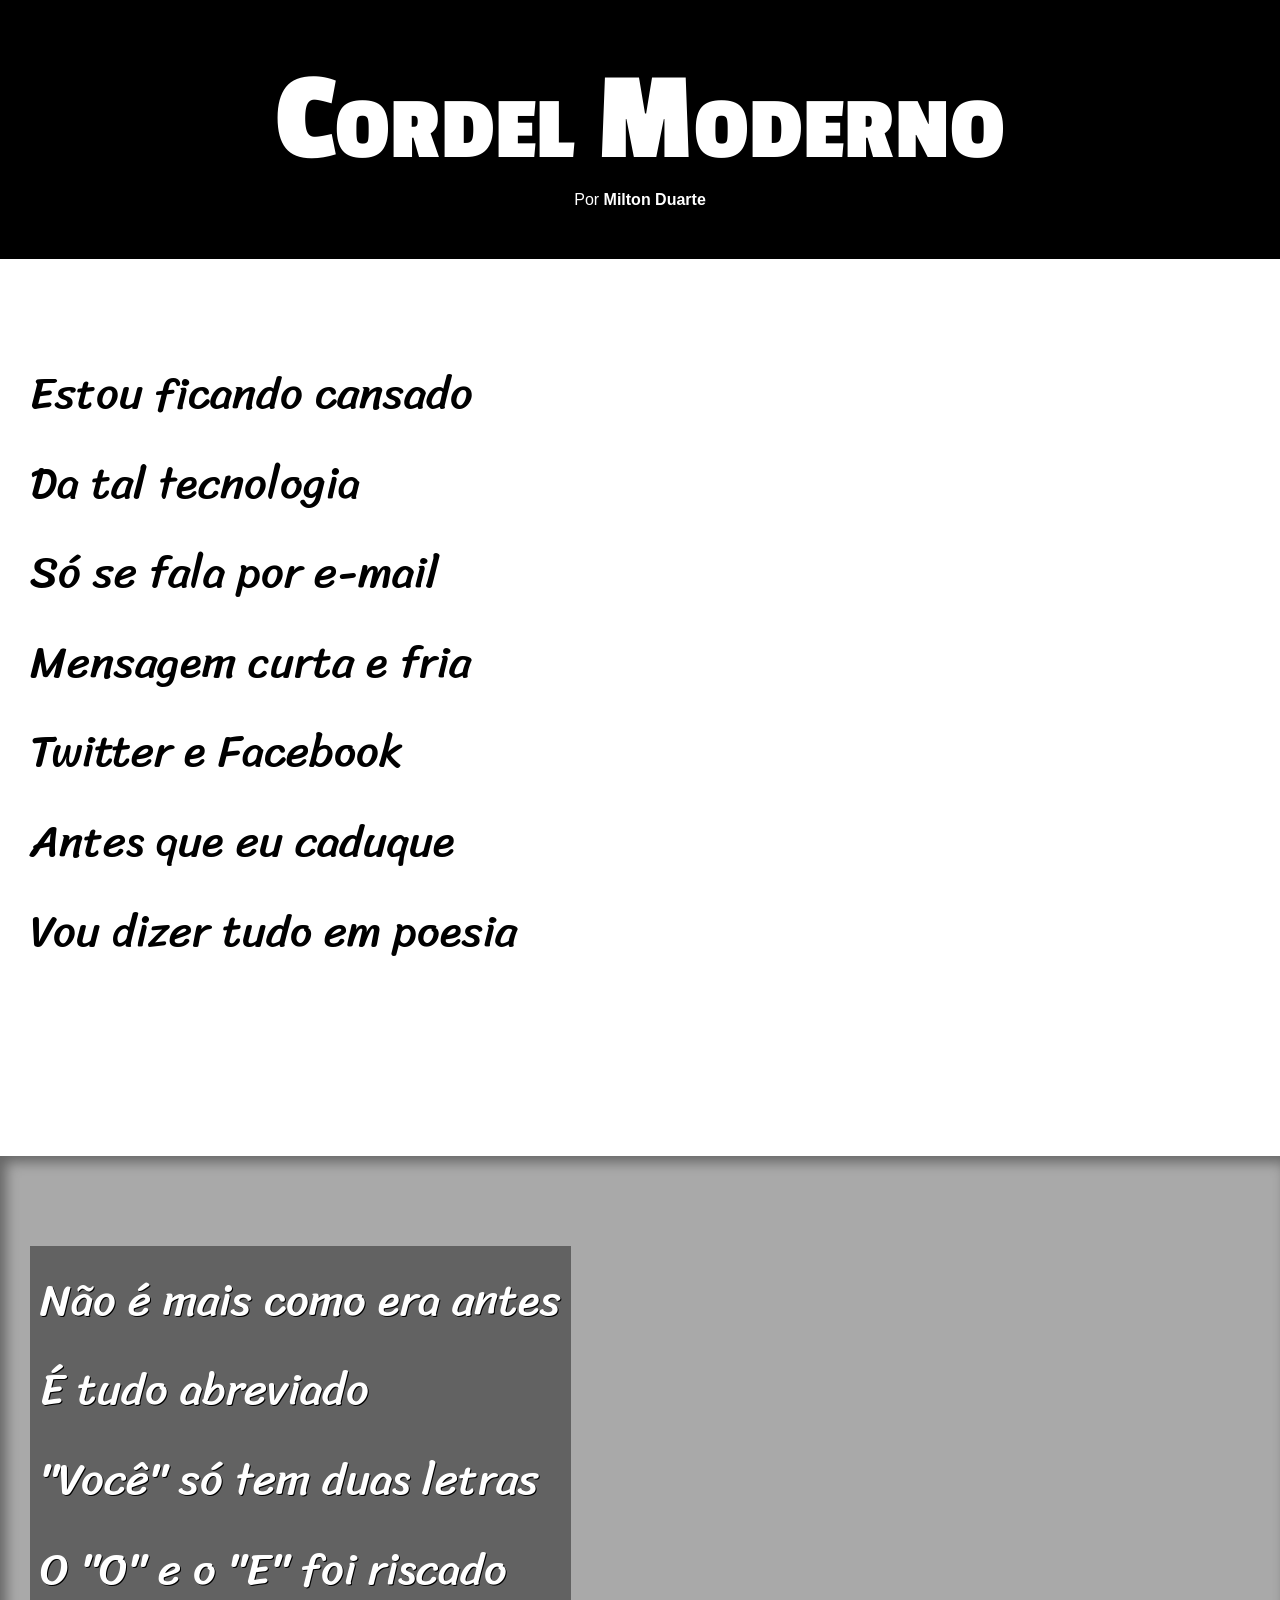
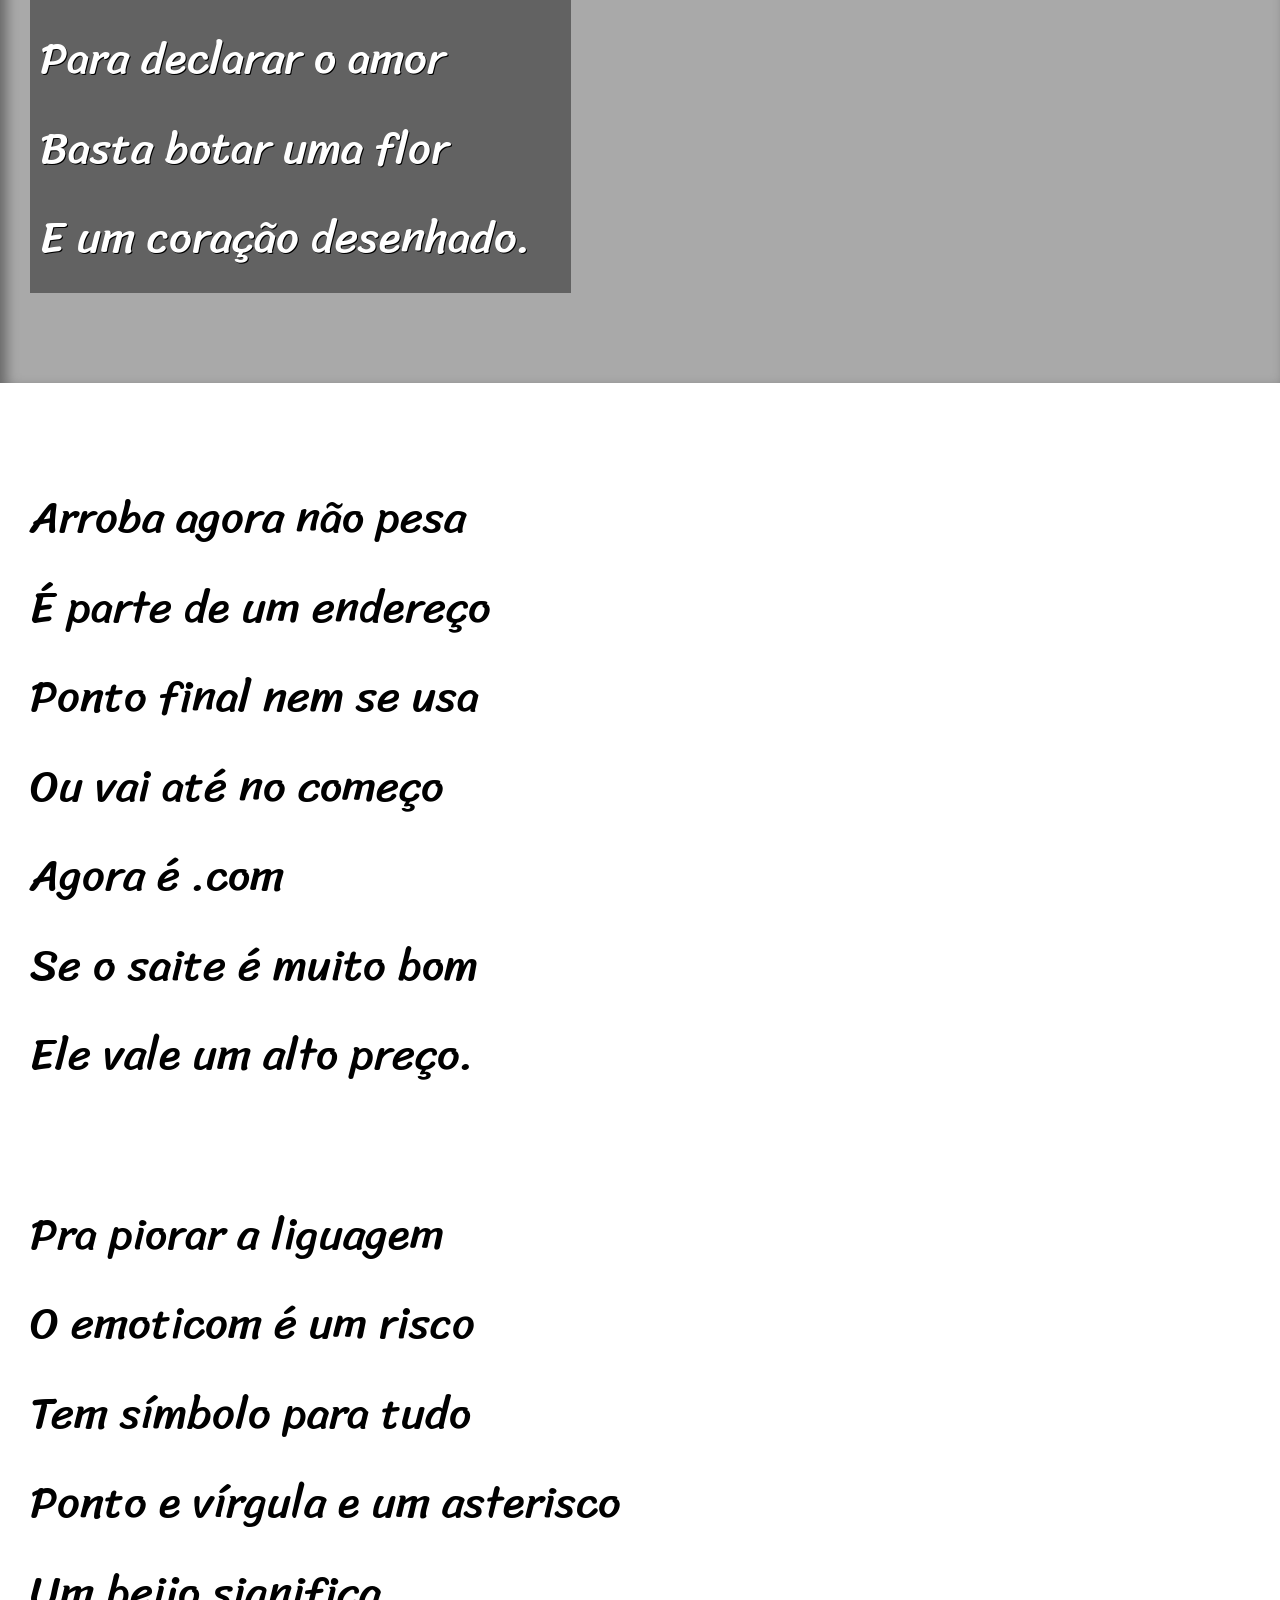
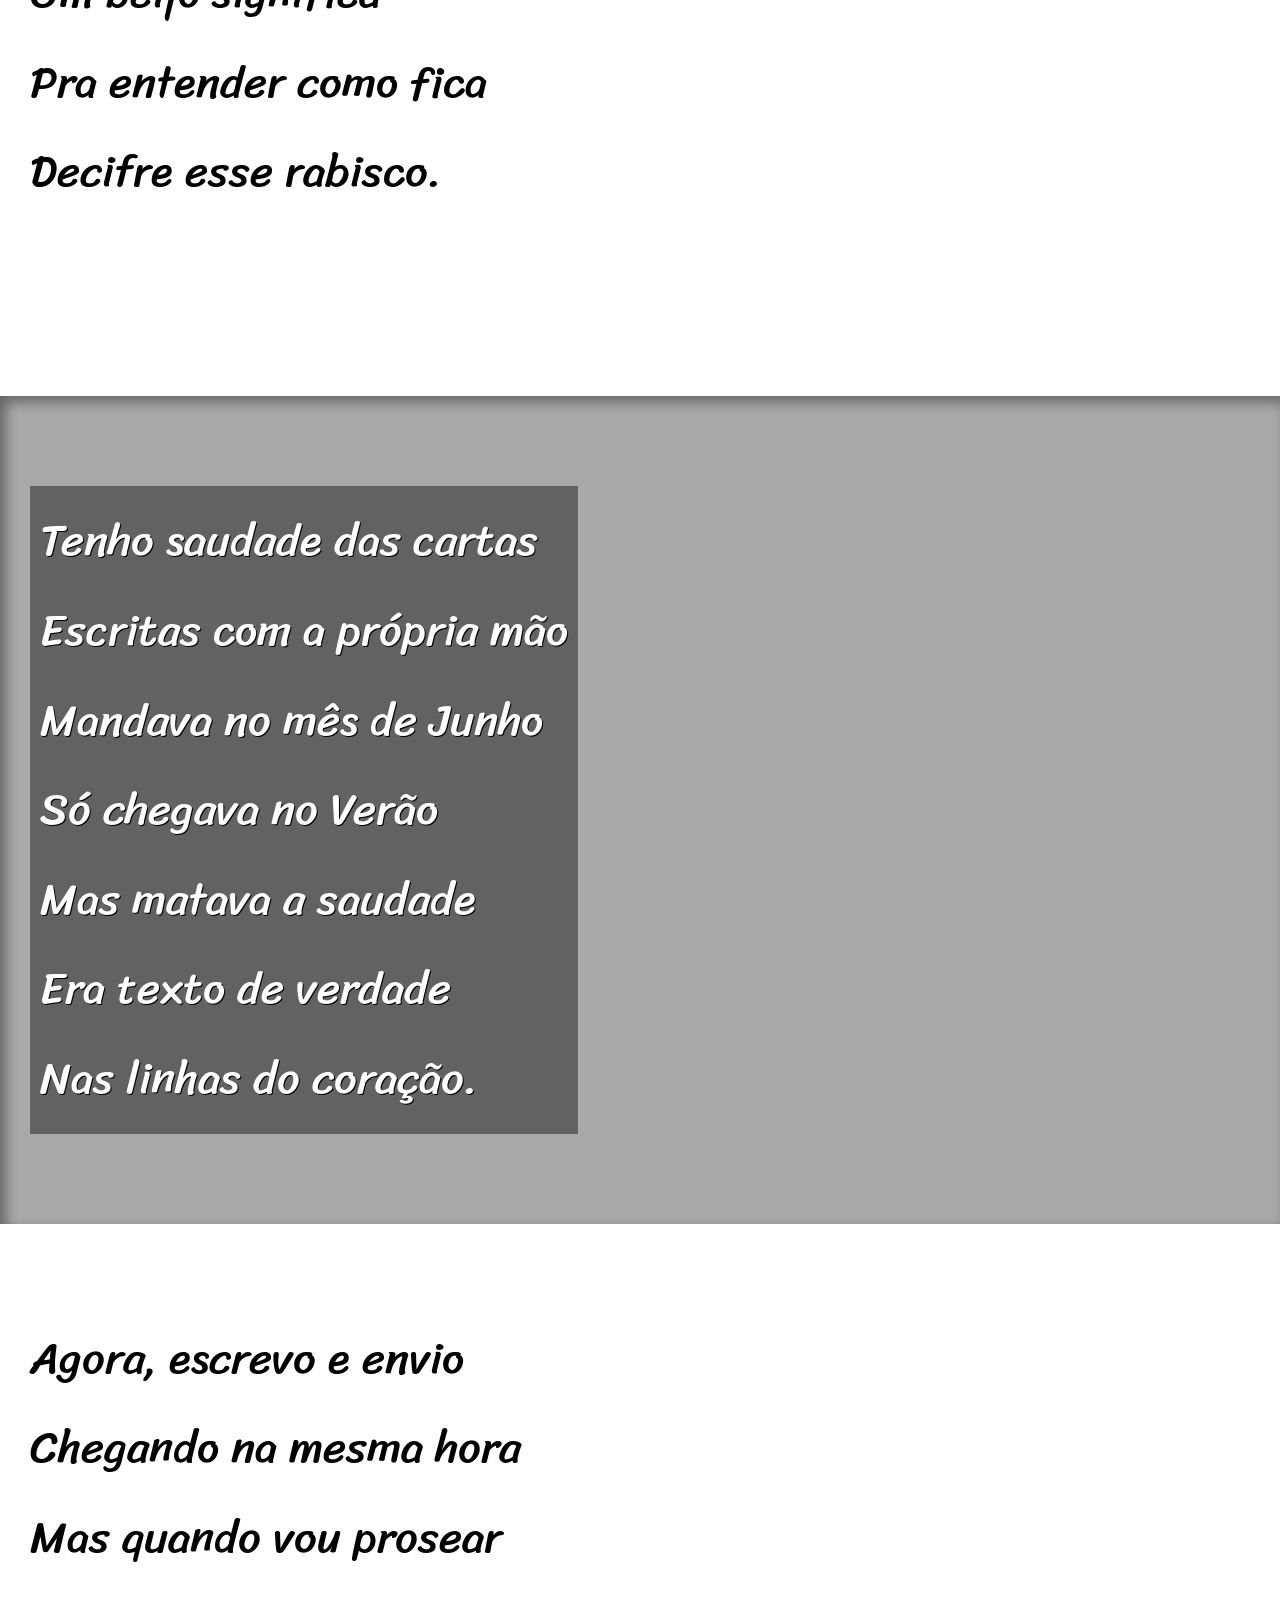
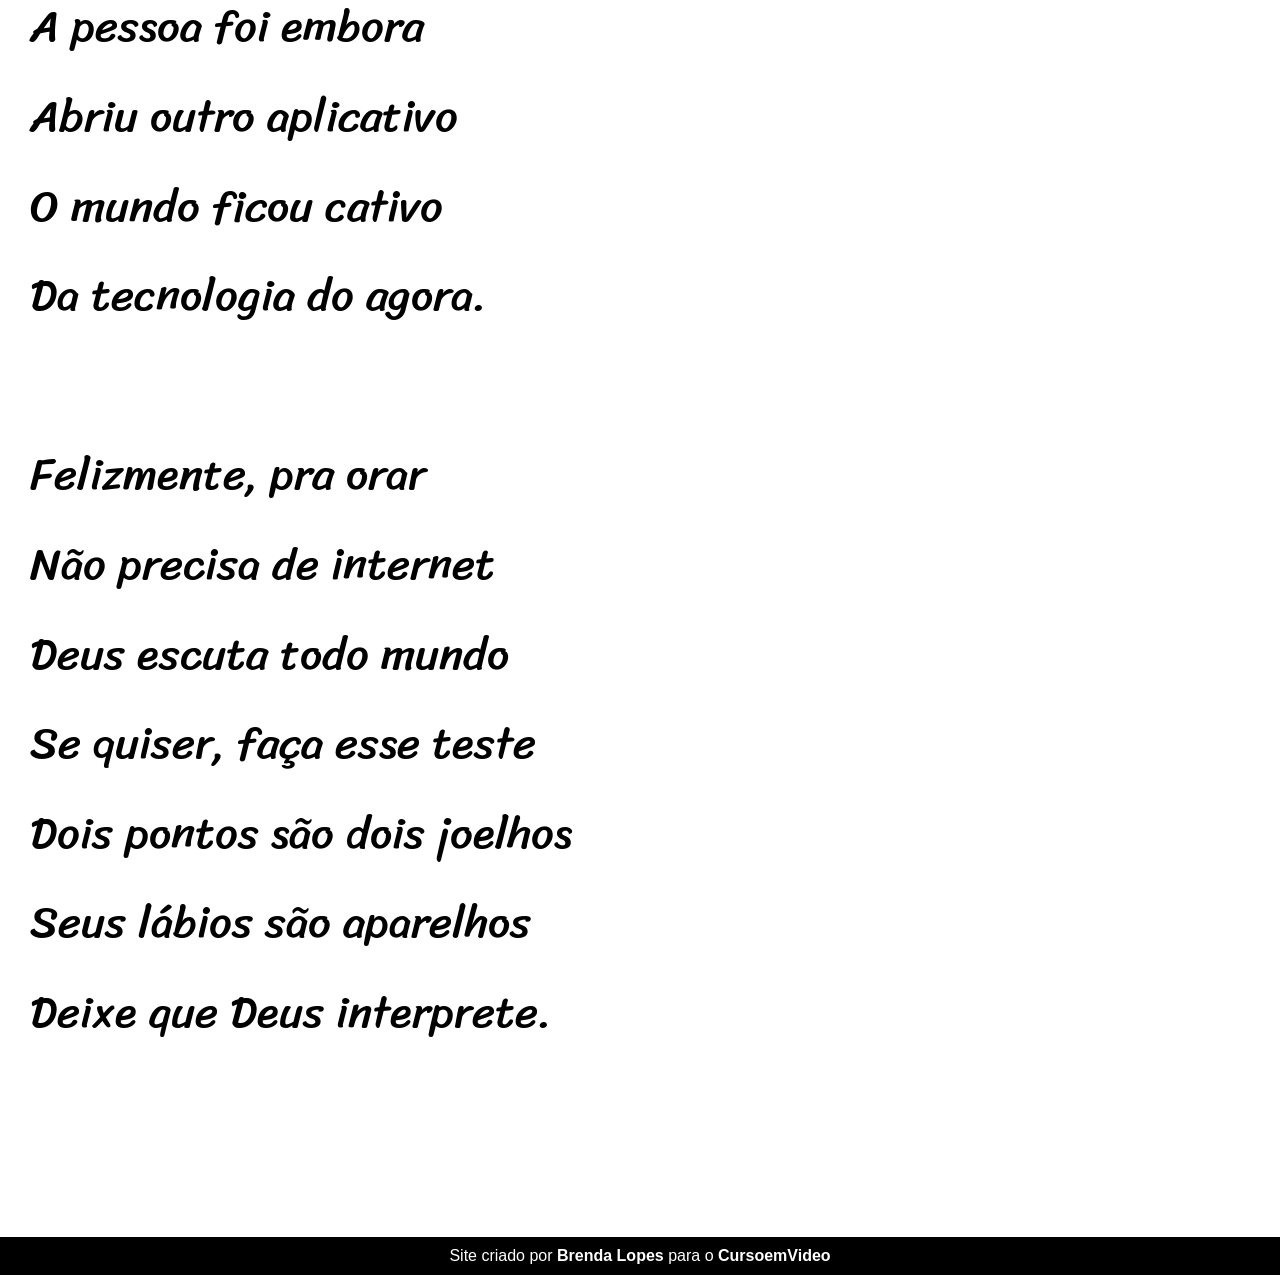
<file: index.html>
<!DOCTYPE html>
<html lang="pt-br">
<head>
    <meta charset="UTF-8">
    <meta http-equiv="X-UA-Compatible" content="IE=edge">
    <meta name="viewport" content="width=device-width, initial-scale=1.0">
    <title>Cordel Moderno</title>
    <link rel="stylesheet" href="estilo/style.css">
</head>
<body>
    <header>
        <h1>
            Cordel Moderno
        </h1>
        <p>
            Por <a href="https://www.recantodasletras.com.br/poesias/3186743" target="_blank">Milton Duarte</a>
        </p>
    </header>
        <section class="normal">
            <p>
                Estou ficando cansado<br>
                Da tal tecnologia<br>
                Só se fala por e-mail<br>
                Mensagem curta e fria<br>
                Twitter e Facebook<br>
                Antes que eu caduque<br>
                Vou dizer tudo em poesia
            </p>
        </section>

        <section class="imagem" id="img01">
            <p>
                Não é mais como era antes<br>
                É tudo abreviado<br>
                "Você" só tem duas letras<br>
                O "O" e o "E" foi riscado<br>
                Para declarar o amor<br>
                Basta botar uma flor<br>
                E um coração desenhado.
            </p>
        </section>

        <section class="normal">
            <p>
                Arroba agora não pesa<br>
                É parte de um endereço<br>
                Ponto final nem se usa<br>
                Ou vai até no começo<br>
                Agora é .com<br>
                Se o saite é muito bom<br>
                Ele vale um alto preço.
            </p>

            <p>
                Pra piorar a liguagem<br>
                O emoticom é um risco<br>
                Tem símbolo para tudo<br>
                Ponto e vírgula e um asterisco<br>
                Um beijo significa<br>
                Pra entender como fica<br>
                Decifre esse rabisco.
            </p>
        </section>

        <section class="imagem" id="img02">
            <p>
                Tenho saudade das cartas<br>
                Escritas com a própria mão<br>
                Mandava no mês de Junho<br>
                Só chegava no Verão<br>
                Mas matava a saudade<br>
                Era texto de verdade<br>
                Nas linhas do coração.
            </p>
        </section>

        <section class="normal">
            <p>
                Agora, escrevo e envio<br>
                Chegando na mesma hora<br>
                Mas quando vou prosear<br>
                A pessoa foi embora<br>
                Abriu outro aplicativo<br>
                O mundo ficou cativo<br>
                Da tecnologia do agora.
            </p>

            <p>
                Felizmente, pra orar<br>
                Não precisa de internet<br>
                Deus escuta todo mundo<br>
                Se quiser, faça esse teste<br>
                Dois pontos são dois joelhos<br>
                Seus lábios são aparelhos<br>
                Deixe que Deus interprete.
            </p>
        </section>
    <footer>
        Site criado por <a href="https://www.linkedin.com/in/brenda-lopes-111191201/" target="_blank">Brenda Lopes </a>para o <a href="https://www.cursoemvido.com" target="_blank">CursoemVideo</a>
    </footer>
</body>
</html>
</file>
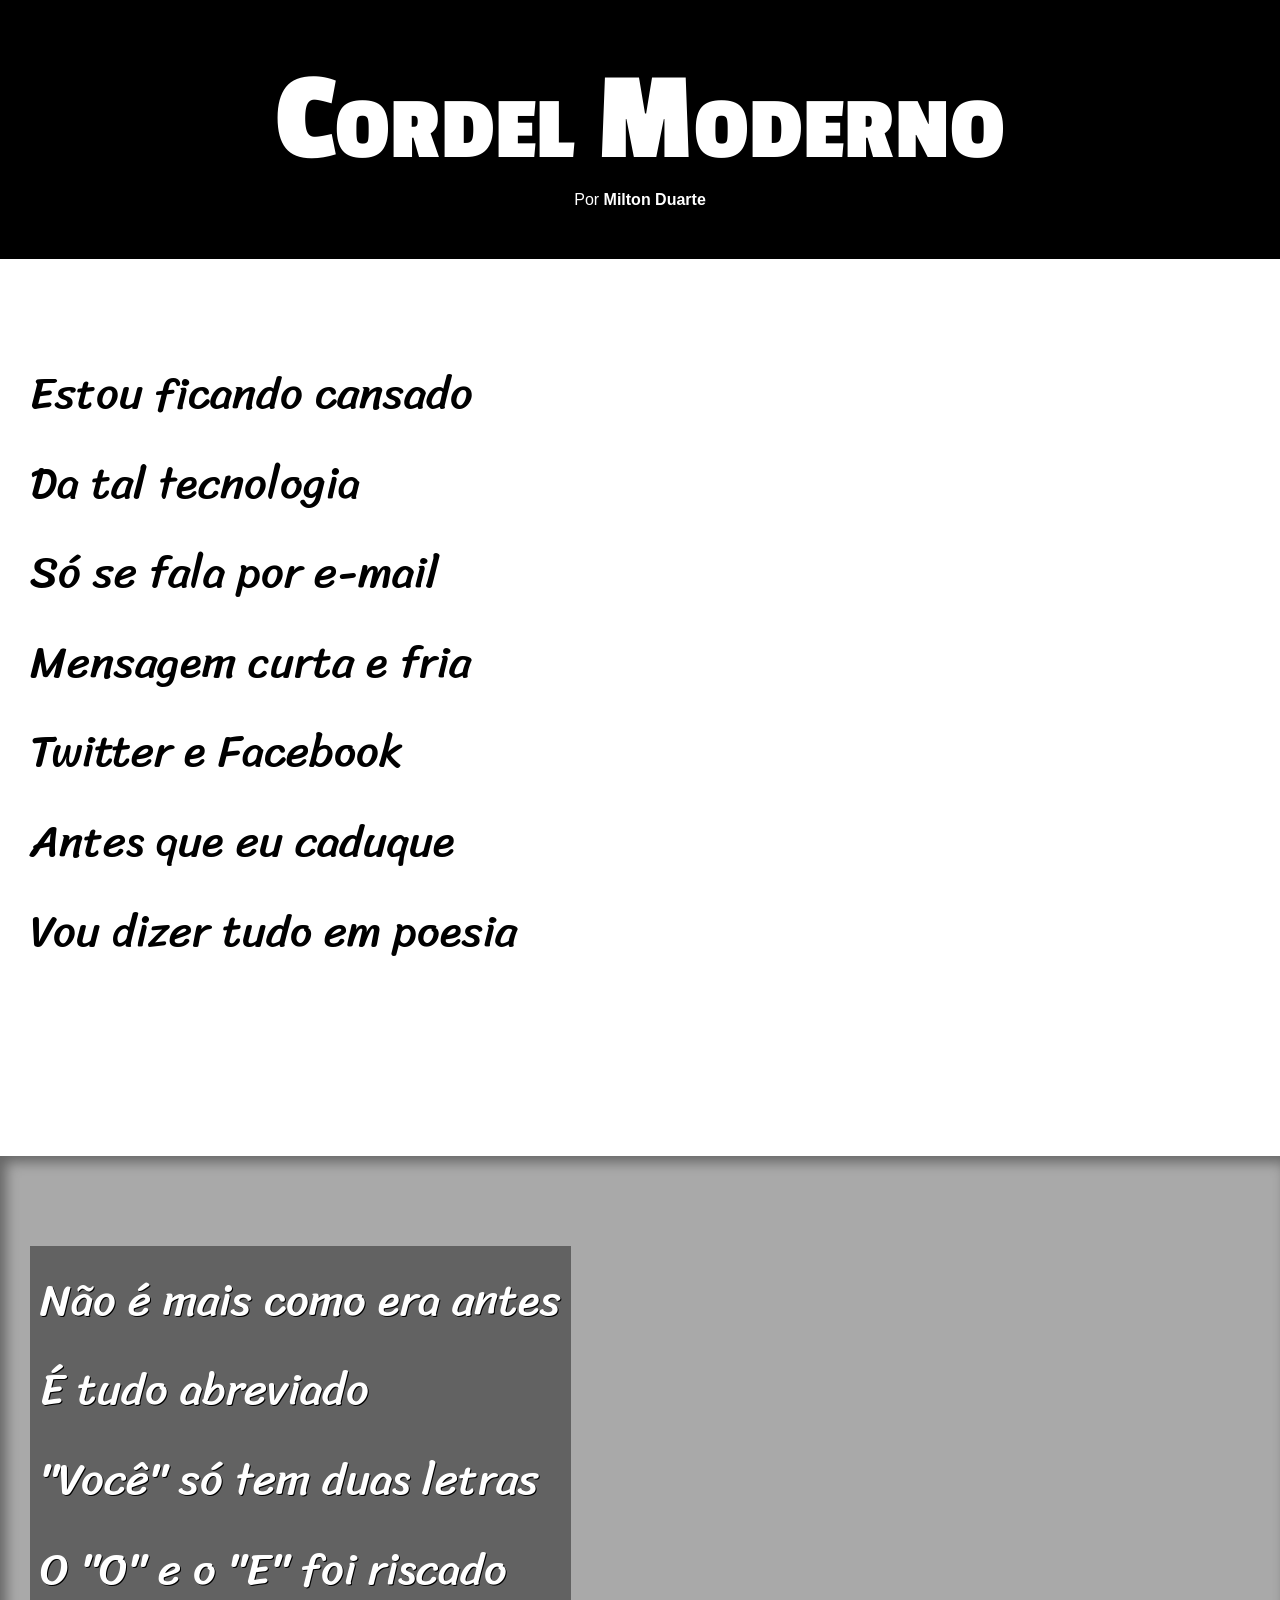
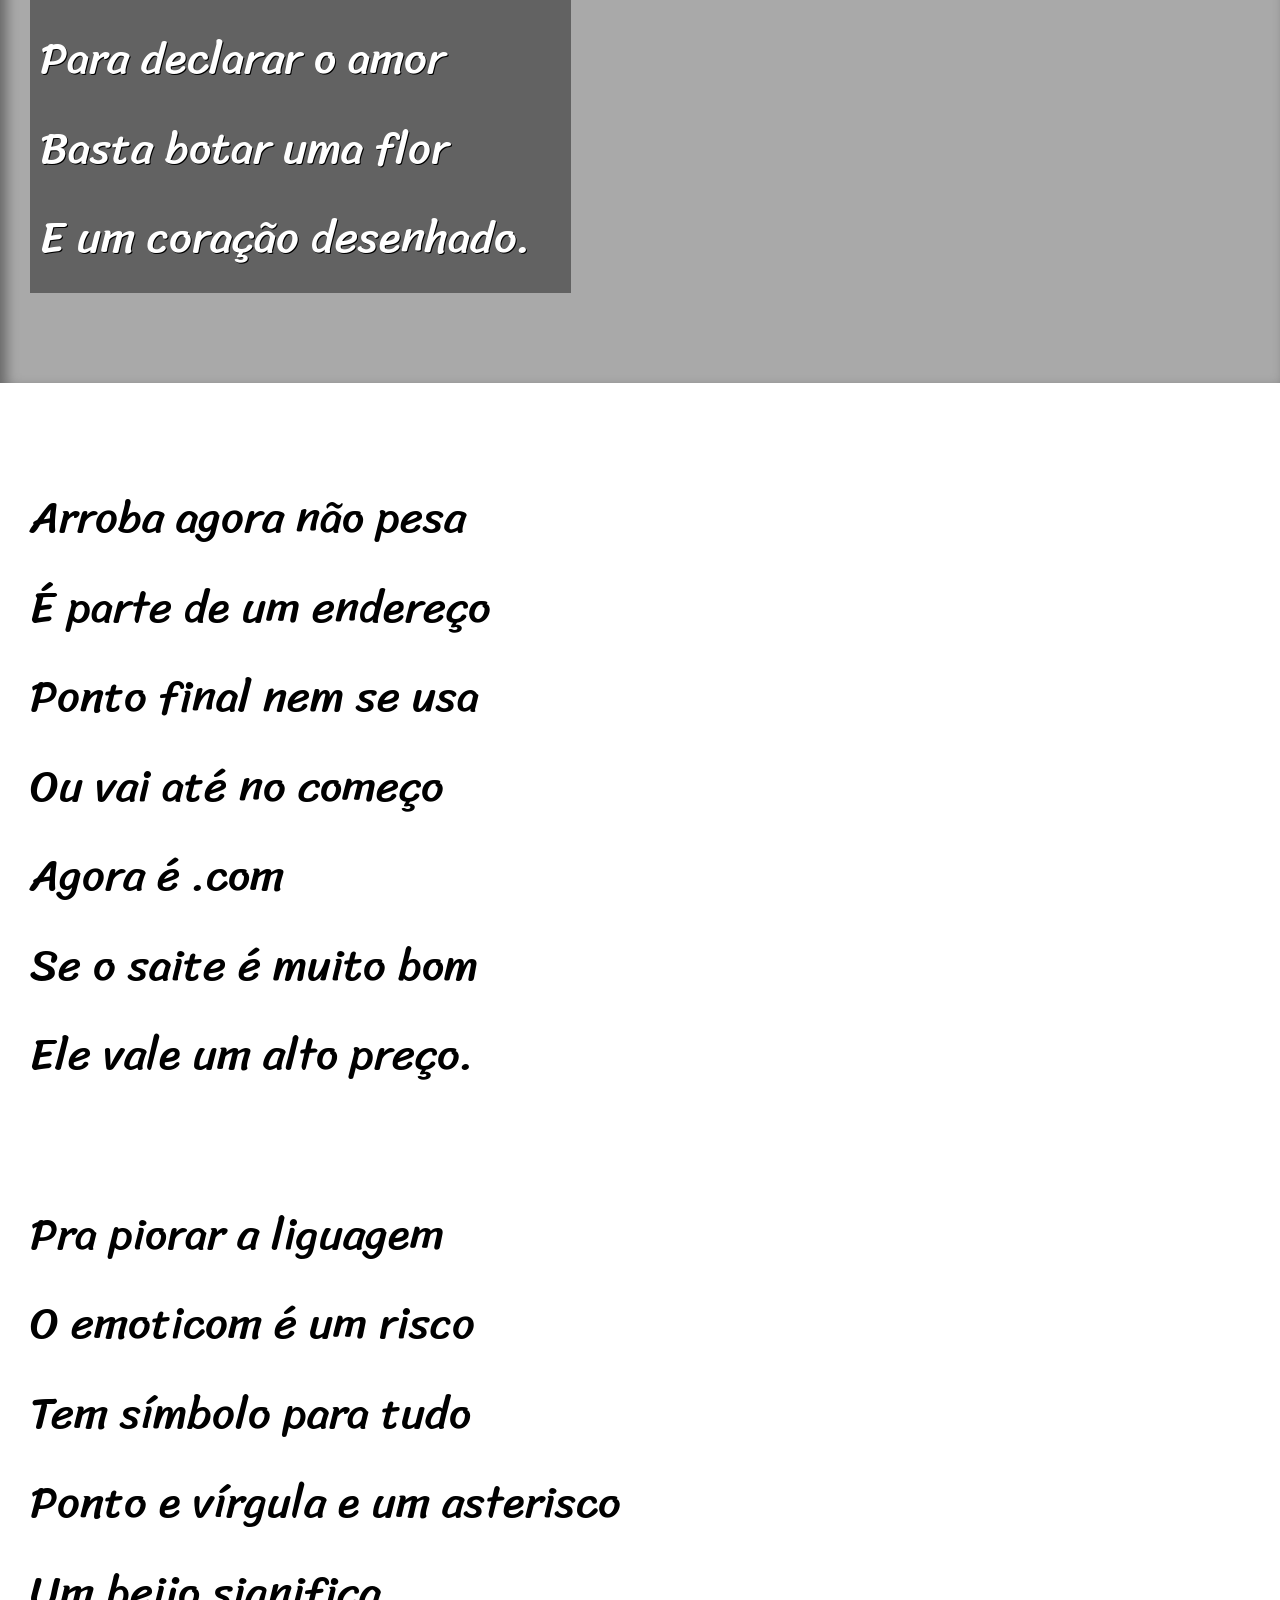
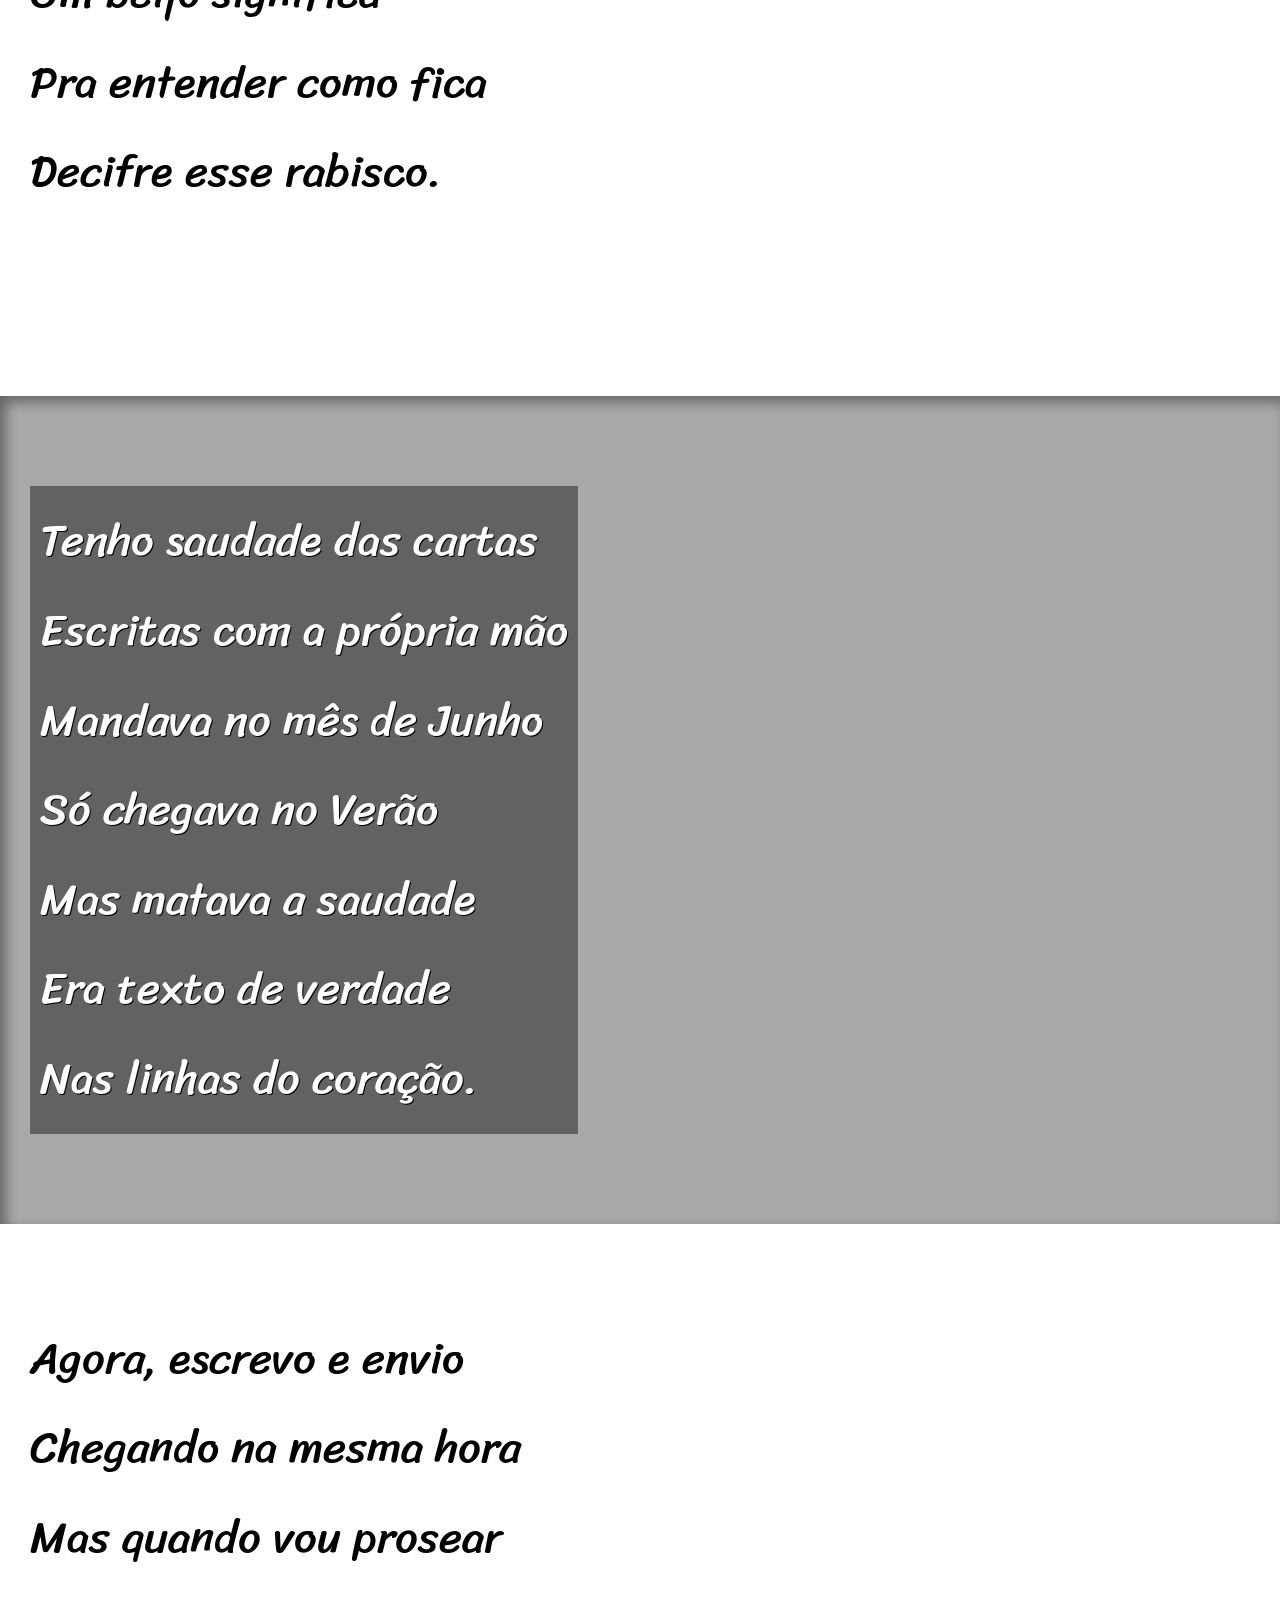
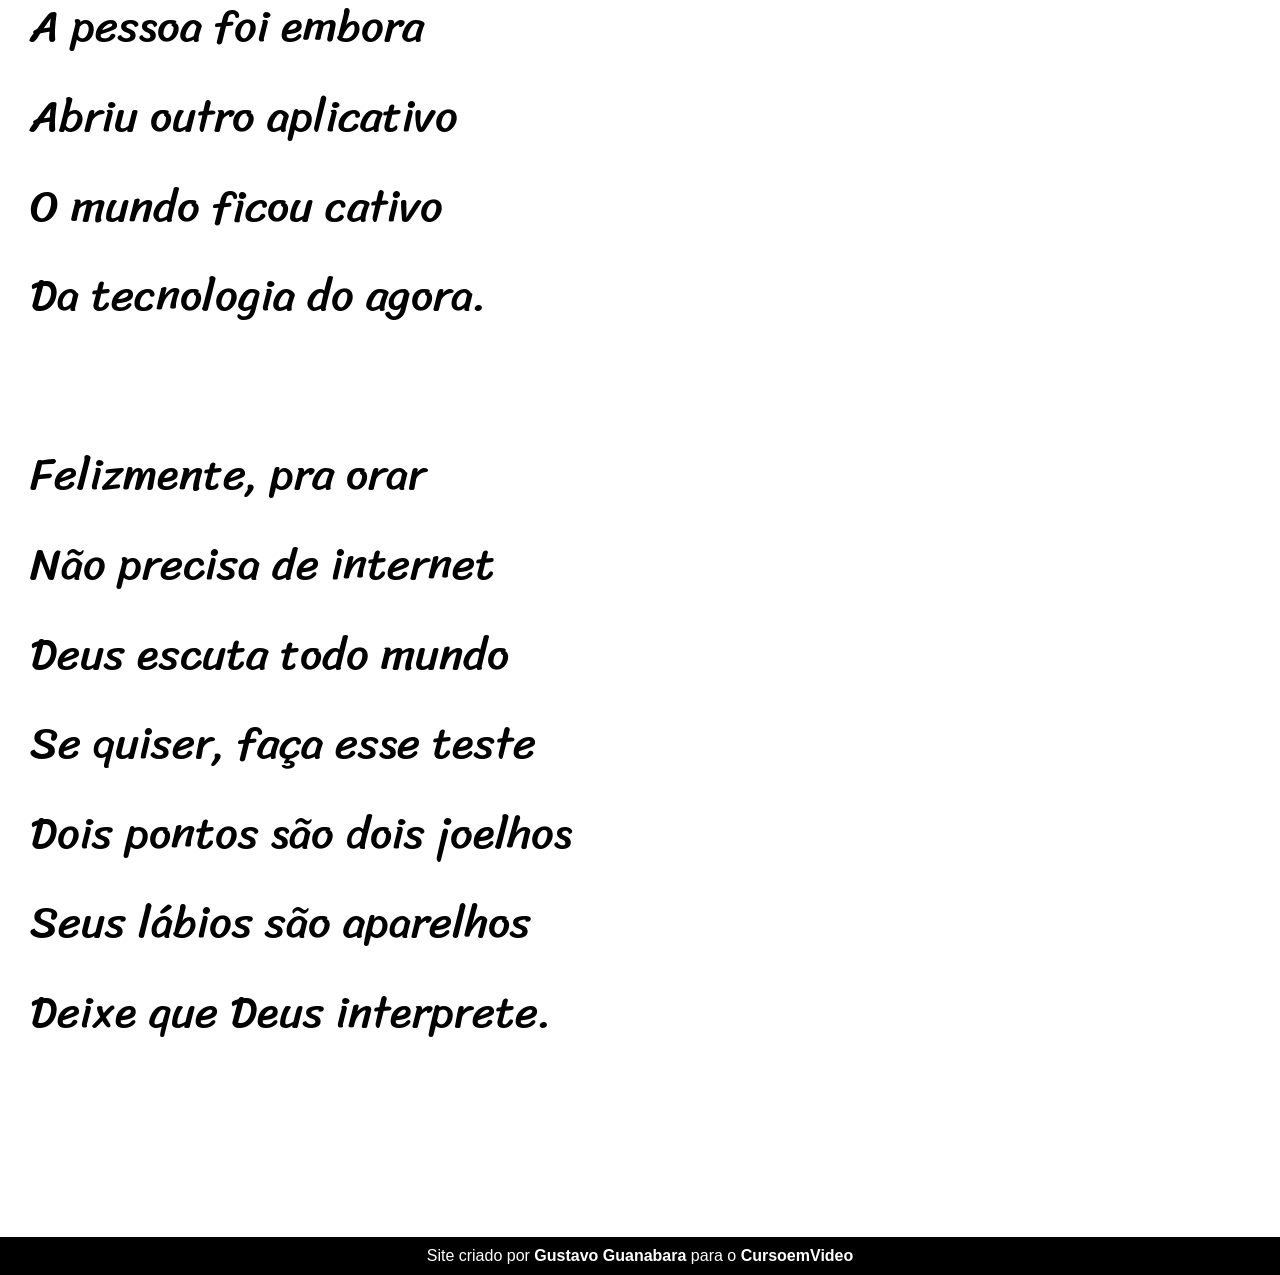
<file: cordel.html>
<!DOCTYPE html>
<html lang="pt-br">
<head>
    <meta charset="UTF-8">
    <meta http-equiv="X-UA-Compatible" content="IE=edge">
    <meta name="viewport" content="width=device-width, initial-scale=1.0">
    <title>Cordel Moderno</title>
    <link rel="stylesheet" href="estilo/style.css">
</head>
<body>
    <header>
        <h1>
            Cordel Moderno
        </h1>
        <p>
            Por <a href="https://www.recantodasletras.com.br/poesias/3186743" target="_blank">Milton Duarte</a>
        </p>
    </header>
        <section class="normal">
            <p>
                Estou ficando cansado<br>
                Da tal tecnologia<br>
                Só se fala por e-mail<br>
                Mensagem curta e fria<br>
                Twitter e Facebook<br>
                Antes que eu caduque<br>
                Vou dizer tudo em poesia
            </p>
        </section>

        <section class="imagem" id="img01">
            <p>
                Não é mais como era antes<br>
                É tudo abreviado<br>
                "Você" só tem duas letras<br>
                O "O" e o "E" foi riscado<br>
                Para declarar o amor<br>
                Basta botar uma flor<br>
                E um coração desenhado.
            </p>
        </section>

        <section class="normal">
            <p>
                Arroba agora não pesa<br>
                É parte de um endereço<br>
                Ponto final nem se usa<br>
                Ou vai até no começo<br>
                Agora é .com<br>
                Se o saite é muito bom<br>
                Ele vale um alto preço.
            </p>

            <p>
                Pra piorar a liguagem<br>
                O emoticom é um risco<br>
                Tem símbolo para tudo<br>
                Ponto e vírgula e um asterisco<br>
                Um beijo significa<br>
                Pra entender como fica<br>
                Decifre esse rabisco.
            </p>
        </section>

        <section class="imagem" id="img02">
            <p>
                Tenho saudade das cartas<br>
                Escritas com a própria mão<br>
                Mandava no mês de Junho<br>
                Só chegava no Verão<br>
                Mas matava a saudade<br>
                Era texto de verdade<br>
                Nas linhas do coração.
            </p>
        </section>

        <section class="normal">
            <p>
                Agora, escrevo e envio<br>
                Chegando na mesma hora<br>
                Mas quando vou prosear<br>
                A pessoa foi embora<br>
                Abriu outro aplicativo<br>
                O mundo ficou cativo<br>
                Da tecnologia do agora.
            </p>

            <p>
                Felizmente, pra orar<br>
                Não precisa de internet<br>
                Deus escuta todo mundo<br>
                Se quiser, faça esse teste<br>
                Dois pontos são dois joelhos<br>
                Seus lábios são aparelhos<br>
                Deixe que Deus interprete.
            </p>
        </section>
    <footer>
        Site criado por <a href="gustavoguanabara.github.io" target="_blank">Gustavo Guanabara </a>para o <a href="https://www.cursoemvido.com" target="_blank">CursoemVideo</a>
    </footer>
</body>
</html>
</file>
<file: estilo/style.css>
@charset "UTF-8";

@import url('https://fonts.googleapis.com/css2?family=Passion+One&display=swap');

@import url('https://fonts.googleapis.com/css2?family=Sriracha&display=swap');

:root {
    --cor0: black;
    --cor1: white;
    --cor3: transparent;
    --cor4: darkgray;

    --fonte-titulo: 'Passion One', cursive;
    --fonte-texto: 'Sriracha', cursive;
    --fonte-geral: Verdana, Geneva, Tahoma, sans-serif; 
}

* {
    margin: 0px;
    padding: 0px;
}

html, body {
    min-height: 100vh;
    background-color: var(--cor4);
    font-family: var(--fonte-geral);
}

header {
    background-color: var(--cor0);
    text-align: center;
    color: var(--cor1);
}

header > h1 {   
    padding-top: 50px; 
    font-variant: small-caps;
    font-family: var(--fonte-titulo);
    font-size: 10vw;
}

header > p {
    padding-bottom: 50px;
}

header a, footer a {
    color: var(--cor1);
    text-decoration: none;
    font-weight: bolder;
}

header a:hover, footer a:hover {
    text-decoration: underline;
}

section {
    padding-top: 10vh;
    padding-bottom: 10vh;
    padding-left: 30px;
    line-height: 2em;
    font-family: var(--fonte-texto);
    font-size: 3.5vw;
}

section > p {
    padding-bottom: 2em;
}

section.normal {
    background-color: var(--cor1);
    color: var(--cor0);
}

section.imagem {
    background-color: var(--cor4);
    color: var(--cor1);
    box-shadow: inset 6px 6px 13px 0px rgba(0, 0, 0, 0.404);
    background-size: cover;
    background-attachment: fixed;
}

section.imagem > p {
    display: inline-block;
    padding: 10px;
    background-color: rgba(0, 0, 0, 0.418);
    text-shadow: 1px 1px 0px black;
}

section#img01 {
    background-image: url(../imagens/background001.jpg);
    background-position: right center;
}

section#img02 {
    background-image: url(../imagens/background002.jpg);
}

footer {
    background-color: var(--cor0);
    color: var(--cor1);
    text-align: center;
    padding: 10px;
}
</file>
